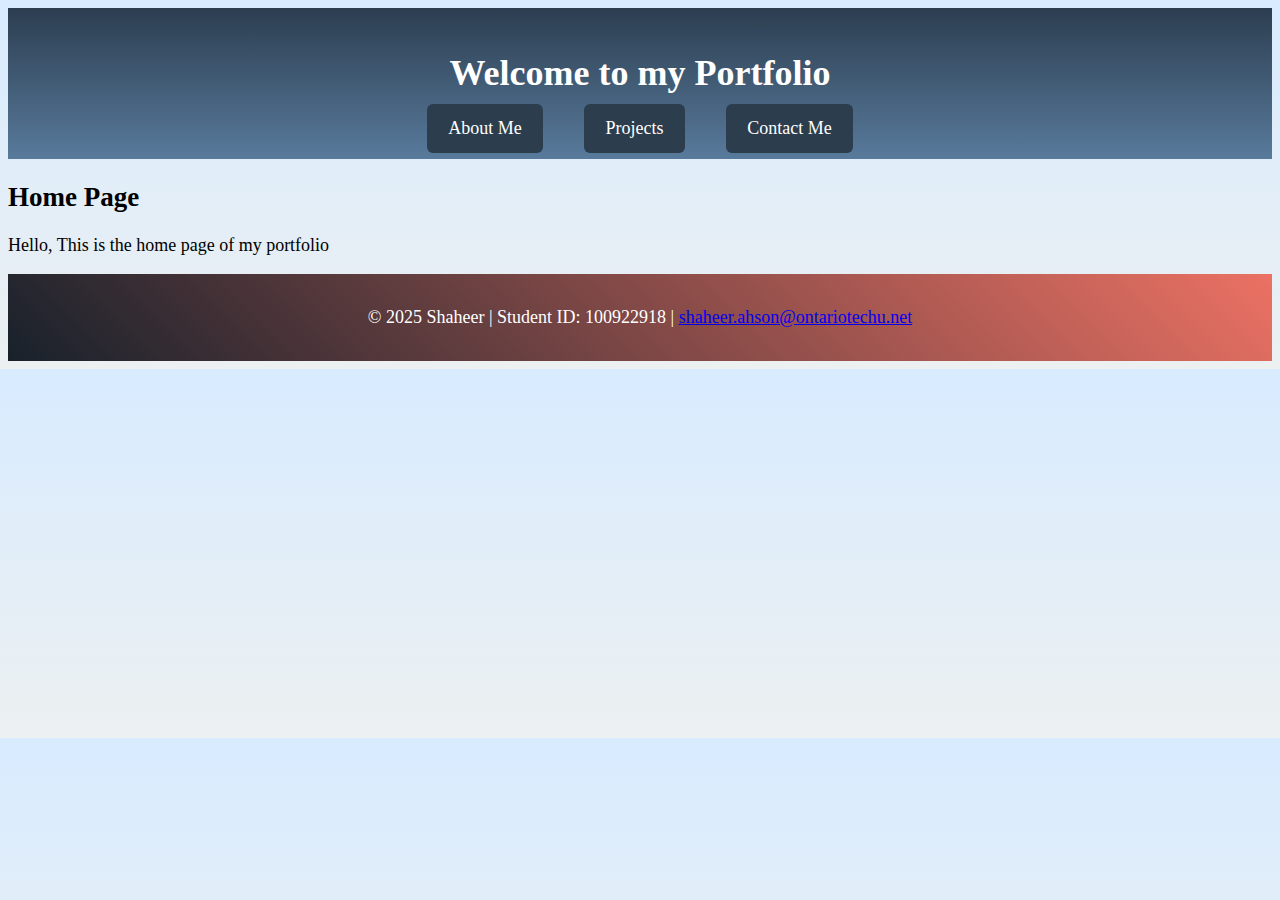
<file: index.html>
<!DOCTYPE html>
<html lang="en">
<head>
    <meta charset="UTF-8">
    <meta name="viewport" content="width=device-width, initial-scale=1.0">
    <title>My Portfolio - Home</title>
    <link rel="stylesheet" href="style.css">
    <!--Laptop-->
    <link rel="stylesheet" href="laptop.css" media="screen and (min-width: 1025px)">
    <!--Mobile-->
    <link rel="stylesheet" href="mobile.css" media="screen and (min-width: 768px) and (max-width: 1024px)">
    <!--Tablet-->
    <link rel="stylesheet" href="tablet.css" media="screen and (max-width: 767px)">
</head>
<body>
    <header>
        <h1>Welcome to my Portfolio</h1>
        <nav>
            <ul>
                <li><a href="about.html">About Me</a></li>
                <li><a href="projects.html">Projects</a></li>
                <li><a href="contacts.html">Contact Me</a></li>
            </ul>
        </nav>
    </header>
    <main>
        <h2>Home Page</h2>
        <p>Hello, This is the home page of my portfolio</p>
    </main>
    <footer>
        <p>&copy; 2025 Shaheer | Student ID: 100922918 | <a href="shaheer.ahson@ontariotechu.net">shaheer.ahson@ontariotechu.net</a></p>
    </footer>
</body>
</html>
</file>
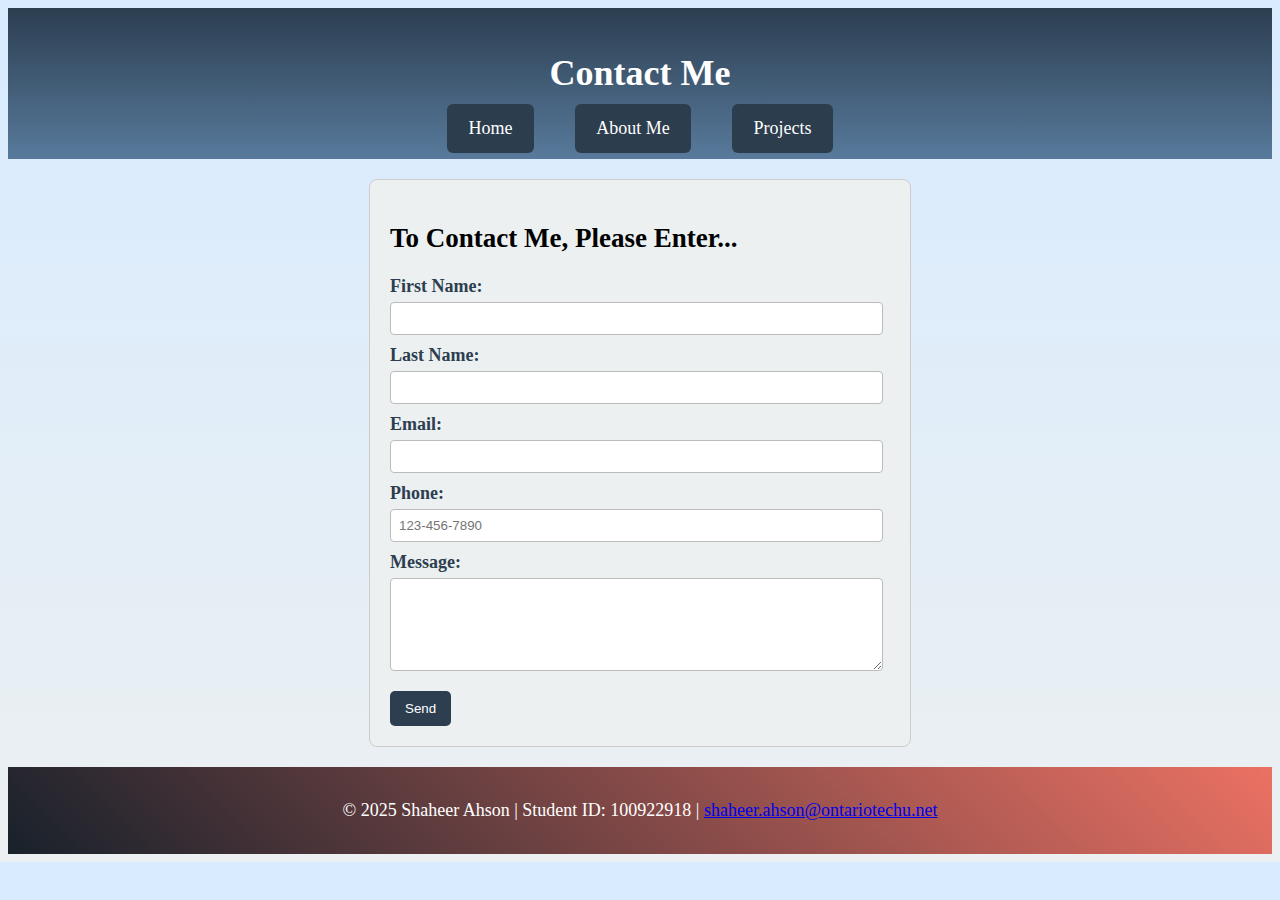
<file: contacts.html>
<!DOCTYPE html>
<html lang="en">
<head>
    <meta charset="UTF-8">
    <meta name="viewport" content="width=device-width, initial-scale=1.0">
    <title>Contact Me</title>
    <link rel="stylesheet" href="style.css">
    <!--Laptop-->
    <link rel="stylesheet" href="laptop.css" media="screen and (min-width: 1025px)">
    <!--Mobile-->
    <link rel="stylesheet" href="mobile.css" media="screen and (min-width: 768px) and (max-width: 1024px)">
    <!--Tablet-->
    <link rel="stylesheet" href="tablet.css" media="screen and (max-width: 767px)">
</head>
<body>
    <header>
        <h1>Contact Me</h1>
        <nav>
            <ul>
                <!--Page Selection-->
                <li><a href="index.html">Home</a></li>
                <li><a href="about.html">About Me</a></li>
                <li><a href="projects.html">Projects</a></li>                
            </ul>
        </nav>
    </header>
    <main>

        <section id="contact-form">
            <h2>To Contact Me, Please Enter...</h2>
            <!--URL used for form submission-->
            <form action="https://formsubmit.co/your-email@example.com" method="POST">

                <!--First Name-->
                <label for="fname">First Name:</label>
                <input type="text" id="fname" name="fname" required>
                <!--Last Name-->
                <label for="lname">Last Name:</label>
                <input type="text" id="lname" name="lname" required>
                <!--Email-->
                <label for="email">Email:</label>
                <input type="email" id="email" name="email" required>
                <!--Phone Number-->
                <label for="phone">Phone:</label>
                <input type="tel" id="phone" name="phone" placeholder="123-456-7890">
                <!--Message-->
                <label for="message">Message:</label>
                <textarea id="message" name="message" rows="5" required></textarea>
                <!--Submit Button-->
                <button type="submit">Send</button>
            </form>
        </section>

    </main>
    <footer>
        <p>&copy; 2025 Shaheer Ahson | Student ID: 100922918 | <a href="shaheer.ahson@ontariotechu.net">shaheer.ahson@ontariotechu.net</a></p>
    </footer>
</body>
</html>
</file>
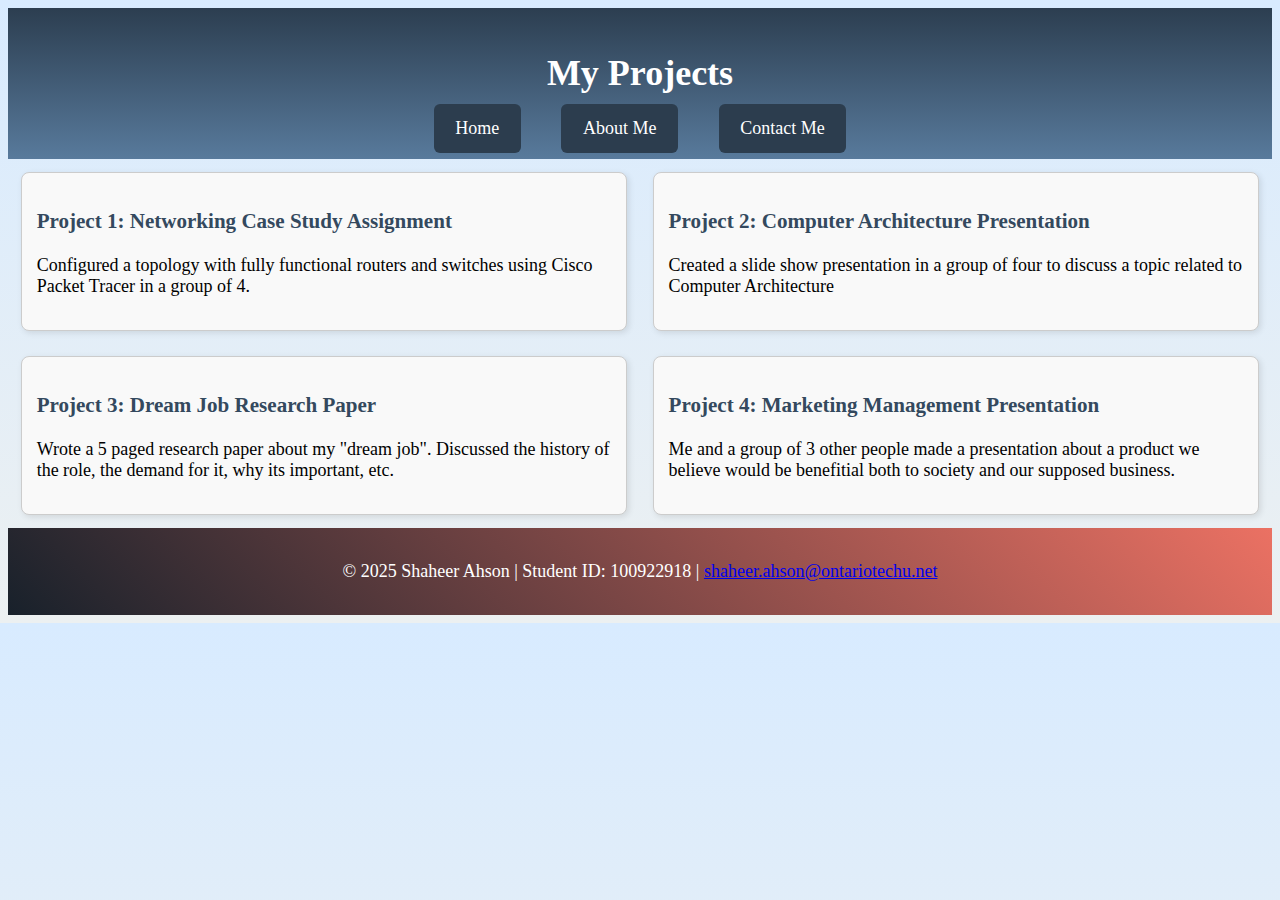
<file: projects.html>
<!DOCTYPE html>
<html lang="en">
<head>
    <meta charset="UTF-8">
    <meta name="viewport" content="width=device-width, initial-scale=1.0">
    <title>My Projects</title>
    <link rel="stylesheet" href="style.css">
    <!--Laptop-->
    <link rel="stylesheet" href="laptop.css" media="screen and (min-width: 1025px)">
    <!--Mobile-->
    <link rel="stylesheet" href="mobile.css" media="screen and (min-width: 768px) and (max-width: 1024px)">
    <!--Tablet-->
    <link rel="stylesheet" href="tablet.css" media="screen and (max-width: 767px)">
</head>
<body>
    <header>
        <h1>My Projects</h1>
        <nav>
            <ul>
                <li><a href="index.html">Home</a></li>
                <li><a href="about.html">About Me</a></li>
                <li><a href="contacts.html">Contact Me</a></li>
            </ul>
        </nav>
    </header>
    <main>

        <section id="projects">
            <h2 class="hidden">Projects: </h2>
            <article class="project">
                <h3>Project 1: Networking Case Study Assignment</h3>
                <p>Configured a topology with fully functional routers and switches using Cisco Packet Tracer in a group of 4.</p>
            </article>
            <article class="project">
                <h3>Project 2: Computer Architecture Presentation</h3>
                <p>Created a slide show presentation in a group of four to discuss a topic related to Computer Architecture</p>
            </article>
            <article class="project">
                <h3>Project 3: Dream Job Research Paper</h3>
                <p>Wrote a 5 paged research paper about my "dream job". Discussed the history of the role, the demand for it, why its important, etc.</p>
            </article>
            <article class="project">
                <h3>Project 4: Marketing Management Presentation</h3>
                <p>Me and a group of 3 other people made a presentation about a product we believe would be benefitial both to society and our supposed business.</p>
            </article>                       
        </section>

    </main>
    <footer>
        <p>&copy; 2025 Shaheer Ahson | Student ID: 100922918 | <a href="shaheer.ahson@ontariotechu.net">shaheer.ahson@ontariotechu.net</a></p>
    </footer>
</body>
</html>
</file>
<file: style.css>
nav ul {
    list-style: none;
    margin: 0;
    padding: 0;
    text-align: center;
}

nav ul li {
    display: inline-block;
    margin: 0 10px;          
}

nav ul li a {
    text-decoration: none;
    color: white;
    background: #2c3d4e;
    padding: 10px 15px;
    border-radius: 5px;
}

/* ---Hover Indication-- */
nav ul li a:hover {
  background: #E74C3C;
  color: #fff;
}

/* ---Hidden Headers--- */
.hidden {
    position: absolute;
    left: -9999px;
    top: auto;
    width: 1px;
    height: 1px;
    overflow: hidden;
}

/* ---Question 1b--- */
#profile img {
    border-radius: 50%;
    box-shadow: 2px 2px 8px gray;
    margin-bottom: 15px;
    max-width: 100%;
    height: auto;
}

#intro-video video {
    border: 3px solid #2C3E50;
    border-radius: 10px;
    box-shadow: 2px 2px 12px rgba(0,0,0,0.3);
    max-width: 100%;  
    height: auto;
}

/* ---Question 1c--- */
#projects {
    width: 100%;
    overflow: auto;
}

.project {
    width: 90%;
    max-width: 700px;             
    margin: 20px auto;             
    padding: 15px;
    border: 1px solid #ccc;
    border-radius: 8px;
    background: #f9f9f9;
    box-shadow: 2px 2px 6px rgba(0,0,0,0.1);
}

.project h3 {
    color: #34495E;
}

/* ---Question 1d--- */
#contact-form {
    width: 90%;             
    max-width: 500px;        
    margin: 20px auto;
    padding: 20px;
    border: 1px solid #ccc;
    border-radius: 8px;
    background: #ECF0F1; 
}

#contact-form label {
    display: block;
    margin-top: 10px;
    font-weight: bold;
    color: #2C3E50; 
}

#contact-form input,
#contact-form textarea {
    width: 95%;             
    padding: 8px;
    margin-top: 5px;
    border: 1px solid #bbb;
    border-radius: 4px;
}

#contact-form button {
    margin-top: 15px;
    padding: 10px 15px;
    background: #2C3E50; 
    color: white;
    border: none;
    border-radius: 5px;
    cursor: pointer;
}

#contact-form button:hover {
    background: #E74C3C; 
}

/* ---Question 2b--- */
header {
    background: linear-gradient(to bottom, #2C3E50, #587a9c);
    padding: 20px;
    color: white;
    text-align: center;
}

footer {
    background: linear-gradient(45deg, #18212b, #eb7163);
    color: white;
    padding: 15px;
    text-align: center;
}

/* --- Responsive helpers --- */
img, video {
    max-width: 100%;
    height: auto;
}
</file>
<file: laptop.css>
@media screen and (min-width: 1025px) {
  html { 
    font-size: 18px; 
  }

  body {
    background: linear-gradient(to bottom, #d8ebff, #ECF0F1);
  }

  .wrapper { 
    padding: 0 1rem; 
  }

  nav ul li { 
    margin: 0 1rem; 
  }

  nav ul li a {
    padding: 0.8rem 1.2rem;
    border-radius: 6px;
  }


  #projects .project {
    float: left;
    width: 48%;            
    margin: 1% 1%;            
    box-sizing: border-box;
  }
}
</file>
<file: mobile.css>
/* ---Question 2a--- */
@media screen and (max-width: 767px) {
  html { 
    font-size: 14px; 
  }

  body {
    background: #aaafff;
    padding: 0.25rem;
  }

  nav ul {
    text-align: center;
  }

  nav ul li {
    display: block;     
    margin: 0.4rem 0;
  }

  nav ul li a {
    display: block;
    padding: 0.9rem 0.6rem;
    border-radius: 8px;
    width: 90%;
    margin: 0 auto;
  }

  #projects .project {
    float: none;
    width: 100%;
    margin-bottom: 1rem;
  }

  #contact-form { 
    padding: 0.8rem; 
    width: 95%; 
  }

  button { 
    padding: 0.8rem 1rem; 
  }

}
</file>
<file: tablet.css>
@media screen and (min-width: 768px) and (max-width: 1024px) {
  html { 
    font-size: 16px; 
  }

  body {
    background: #dfbc7f; 
  }

  nav ul li { 
    margin: 0 0.6rem; 
  }

  nav ul li a { 
    padding: 0.7rem 1rem; 
  }

  #projects .project {
    float: none;
    width: 100%;
    margin: 0 0 1rem 0;
  }
}
</file>
